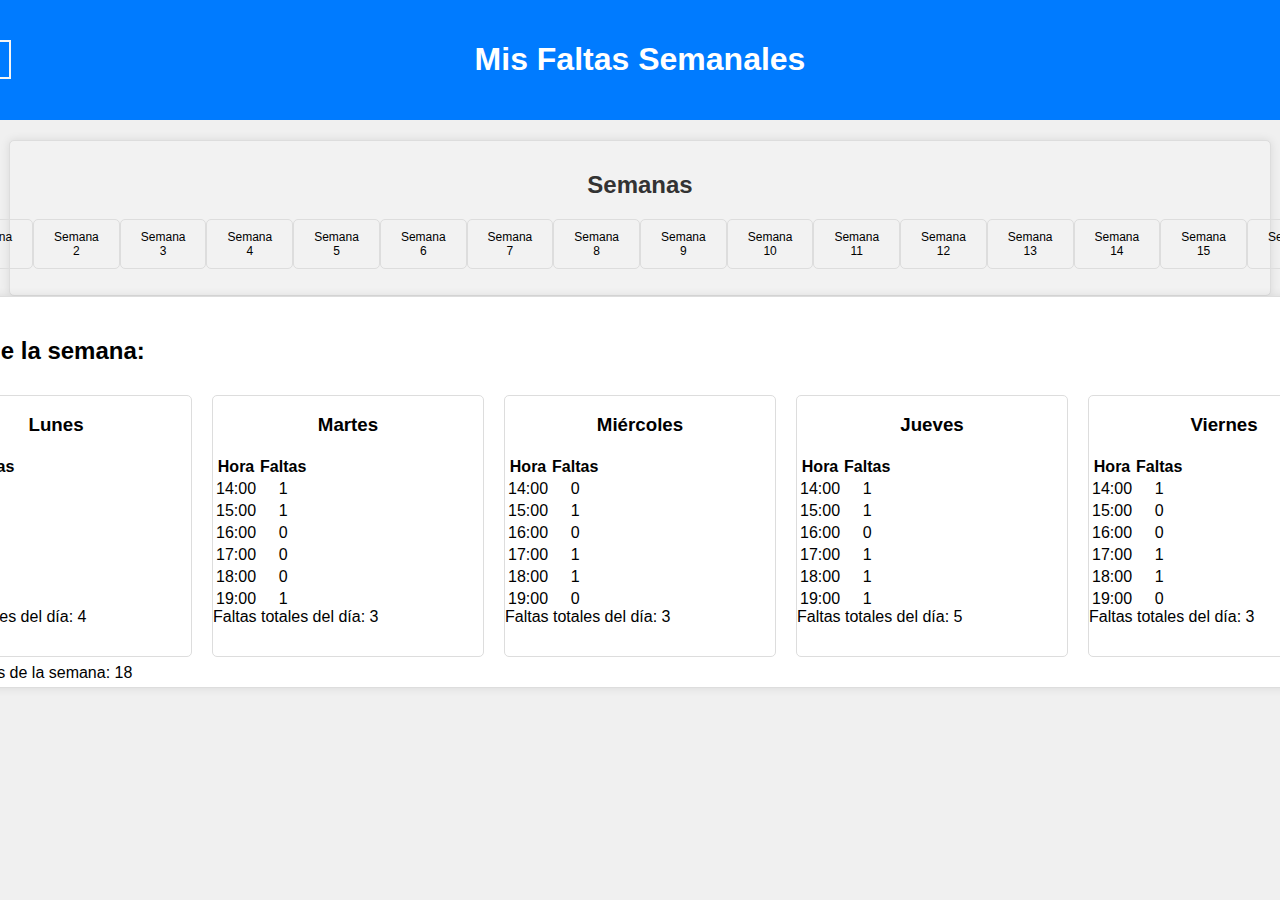
<file: estudiante/estudiante.html>
<!DOCTYPE html>
<html lang="en">
<head>
    <meta charset="UTF-8">
    <meta name="viewport" content="width=device-width, initial-scale=1.0">
    <title>Mis Faltas Semanales</title>
    <link rel="stylesheet" type="text/css" href="estiloestudiante.css">
</head>
<body>
    <header>
        <a href="../login/login.html">
            <button>
                Salir
            </button>
        </a>
        <h1>Mis Faltas Semanales</h1>
    </header>
    
    <div class="container">
        <nav class="options">
            <h2>Semanas</h2>
            <ul id="menu-semanas">
                <!-- Aquí se mostrarán las semanas -->
            </ul>
        </nav>

        <main class="faltas-container">
            <h2>Faltas de la semana:</h2>
            <div id="faltas-dias">
                <!-- Aquí se mostrarán los días y faltas por hora -->
            </div>
            <p id="contador-faltas-semana" class="contador-faltas">Faltas totales de la semana: 0</p>
        </main>
    </div>

    <script src="faltasestudiantes.js"></script>
</body>
</html>
</file>
<file: estudiante/estiloestudiante.css>
body {
    font-family: Arial, sans-serif;
    background-color: #f0f0f0;
    margin: 0;
    padding: 0;
}

header {
    background-color: #007bff;
    color: #fff;
    text-align: center;
    padding: 20px 0;
}

.container {
    display: flex;
    flex-direction: column;
    align-items: center;
    padding: 20px;
}

.options {
    background-color: #f2f2f2;
    border: 1px solid #ddd;
    padding: 10px;
    border-radius: 5px;
    width: 100%;
    text-align: center;
    box-shadow: 0 0 10px rgba(0, 0, 0, 0.1);
}

.options h2 {
    color: #333;
}

.options ul {
    list-style: none;
    padding: 0;
    display: flex;
    justify-content: center;
}

.options li {
    font-size: 12px;
    margin: 0px;
    cursor: pointer;
    padding: 10px 20px;
    border: 1px solid #ddd;
    border-radius: 5px;
}

.options li:hover {
    background-color: #eee;
}

.faltas-container {
    background-color: #fff;
    border: 1px solid #ddd;
    padding: 20px;
    border-radius: 5px;
    box-shadow: 0 0 10px rgba(0, 0, 0, 0.1);
}

ul {
    list-style: none;
    padding: 0;
}

li {
    font-size: 18px;
    margin: 10px 0;
}

#faltas-dias {
    display: flex;
    justify-content: space-around;
    align-items: center;
}

.dia-faltas {
    border: 1px solid #ddd;
    border-radius: 5px;
    padding: 0px;
    text-align: center;
    width: 270px;
    height: 260px;
    margin: 10px;
}

.faltas-hora {
    margin-top: 10px;
}

/* Agregamos este estilo para mostrar las horas */
.horas-faltas {
    margin: 5px 0;
    font-size: 16px;
}
button{
    position: absolute;
    margin-left: -700px;
    margin-top: 20px;
    padding: 10px 20px;
    border: 2px solid whitesmoke;
    background-color: #007bff;
    cursor: pointer;
}
.contador-faltas{
    position: absolute;
    margin-top: -3px
}
</file>
